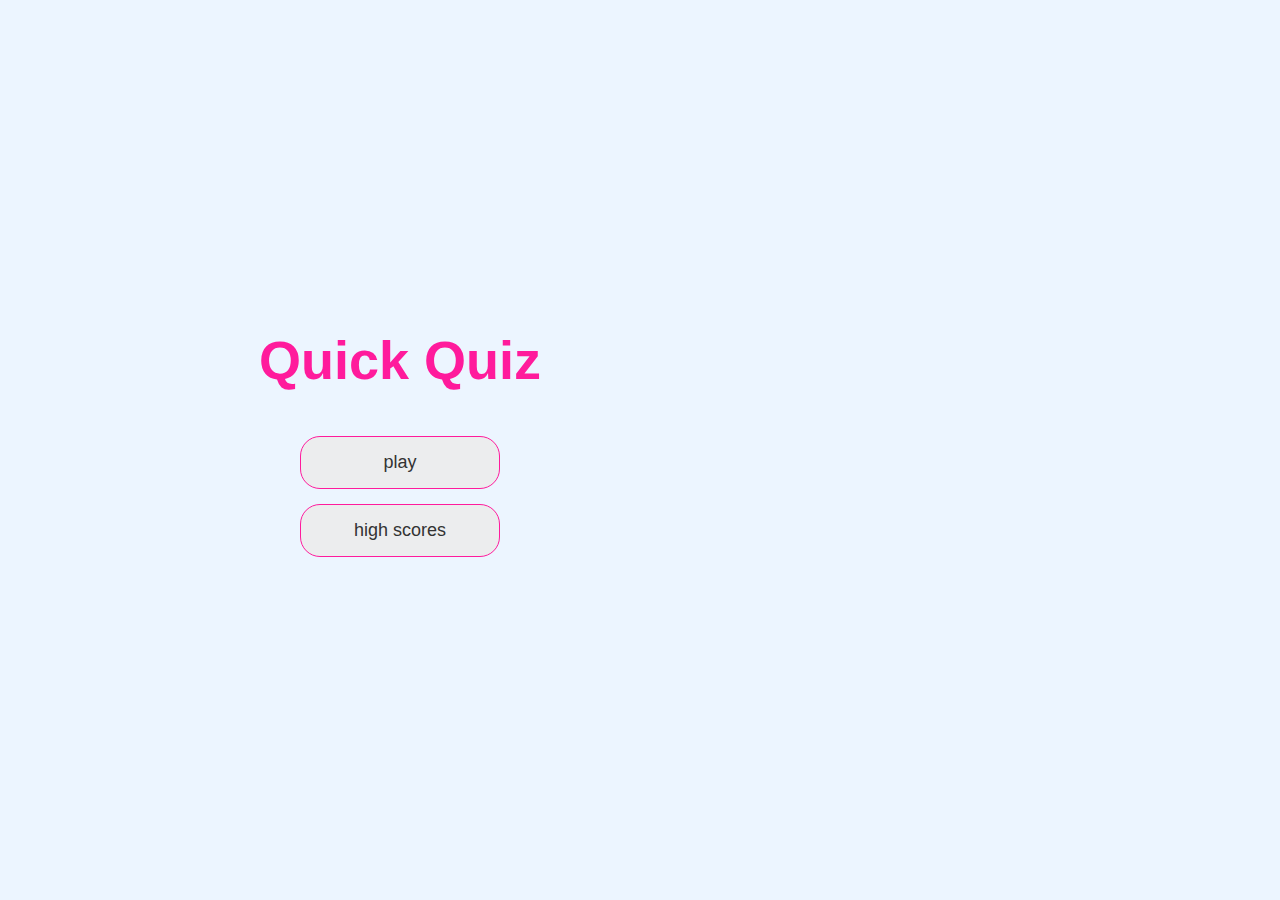
<file: index.html>
<!DOCTYPE html>
<html lang="en">

<head>
    <!-- meta tags-->
    <meta charset="UTF-8">
    <meta name="viewport" content="width=device-width, initial-scale=1.0">
    <meta http-equiv="X-UA-Compatible" content="ie=edge">
    <!-- CSS link-->
    <link rel="Stylesheet" href="CSS/Style.css">
    <!-- Title of the project-->
    <title>Quick Quiz</title>
</head>

<body>
    <!--all the contents are inside the container-->
    <div class="container">
        <div id="home" class="flex-center flex-column">
            <h1> Quick Quiz</h1>
            <!--creates link that user can click on to navigate to a page and class="btn" makes it look like a button-->
            <a class="btn" href="/game.html">play</a>
            <a class="btn" href="/highscores.html">high scores</a>
        </div>
    </div>
</body>

</html>
</file>
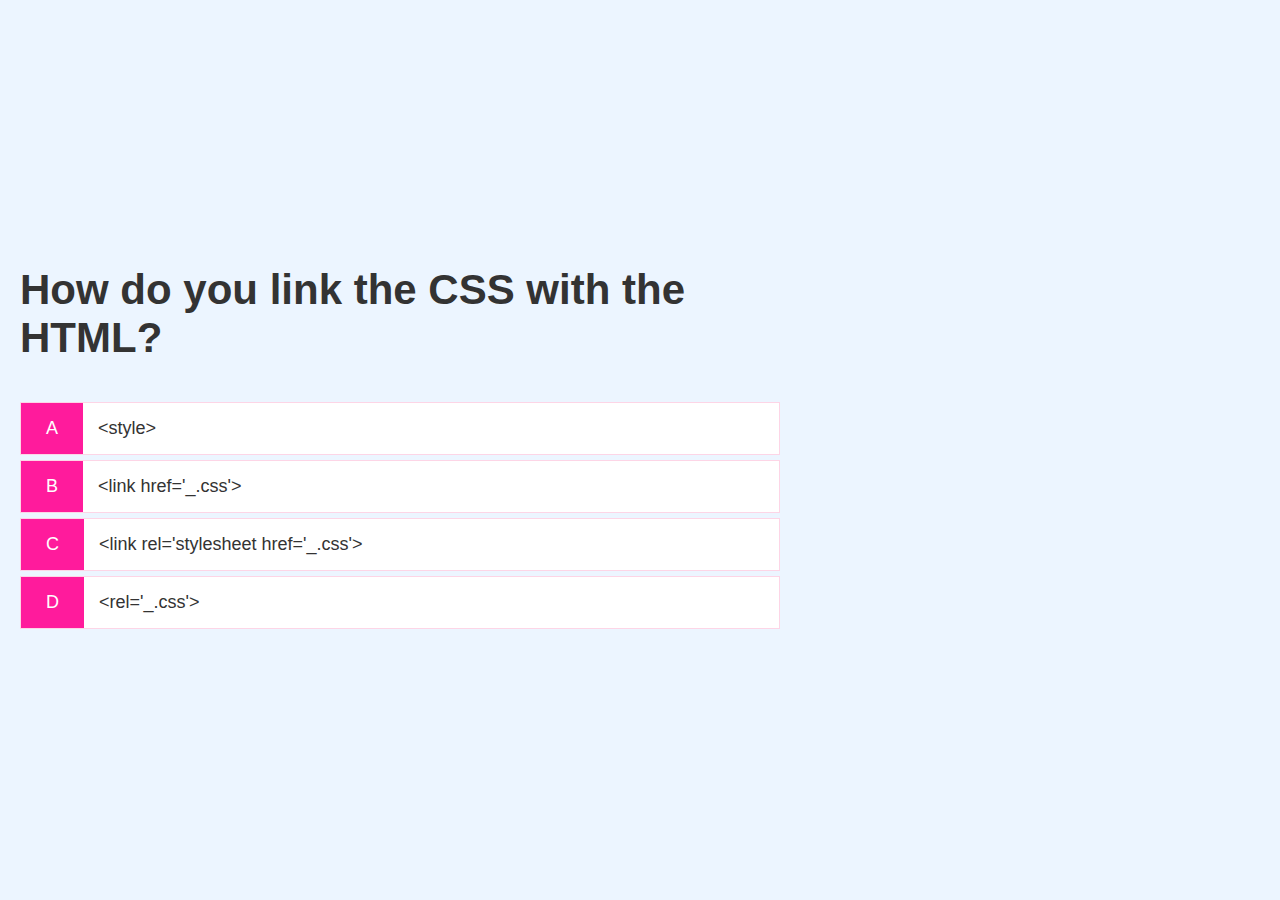
<file: game.html>
<!DOCTYPE html>
<html lang="en">

<head>
    <!--meta tags-->
    <meta charset="UTF-8">
    <meta name="viewport" content="width=device-width, initial-scale=1.0">
    <meta http-equiv="X-UA-Compatible" content="ie=edge">
    <!-- is used to control how the internet explorer renders(generates and display the content on a web page) the page-->
    <!--CSS Link-->
    <link rel="Stylesheet" href="CSS/Style.css">
    <title>Quick Quiz</title>
</head>

<body>
    <div class="container">
        <div id="game" class="justify-center flex-column">
            <h2 id="question"> What is the answer to the question?</h2>
            <div class="choice-container">
                <p class="choice-prefx">A</p>
                <p class="choice-text" data-number="1">choice 1</p>
                <!--data-number="1" allows you to store extra information on the HTML elements without affecting the elements functionality or appearance.-->
            </div>
            <div class="choice-container">
                <p class="choice-prefx">B</p>
                <p class="choice-text" data-number="2">choice 2</p>
            </div>
            <div class="choice-container">
                <p class="choice-prefx">C</p>
                <p class="choice-text" data-number="3">choice 3</p>
            </div>
            <div class="choice-container">
                <p class="choice-prefx">D</p>
                <p class="choice-text" data-number="4">choice 4</p>
            </div>
        </div>
    </div>
    <script src="Script/Script.js"></script>
</body>

</html>
</file>
<file: CSS/Style.css>
:root{
    background-color: #ecf5ff;
    font-size: 62.5%; 
    /* The default font size of the browser is 16px so 62.5% font-size means 10px */
}

/* Universal CSS */
*{
    box-sizing: border-box;
    /* adding border to the box includes the width of the border*/
    font-family: Arial, Helvetica, sans-serif;
    margin: 0;
    padding: 0; 
    /* padding and margin 0 means resizing and repositioning the the content */
    color: #333;
}

/* defining the heading tags */
h1,h2,h3,h4{
    margin-bottom: 1rem;
    /* 1 rem is equal to 16 px */
}

h1{
    font-size: 5.4rem;
    color: #ff1b9c;
    margin-bottom: 4.5rem;
}

h1>span{
    /* h1>span targets any span elements that is directly a child of a h1 element. */
    font-size: 2.4rem;
    font-weight: 500;
}

h2{
    font-size: 4.2rem;
    margin-bottom: 4rem;
    font-weight: 700;
}
 h3{
    font-size: 2.8rem;
    font-weight: 500;
 }

 /* Defifning the Utilities */
 .container{
    width: 100vw;
    /* "vw" stands for viewport width */
    height: 100vh;
    /* "vh" stands for viewport height */
    justify-content: center;
    /* centers the items horizontally within the container */
    align-items: center;
    /* centers the item vertically within the container */
    max-width: 80rem;
    /* defines the maximum width an element can grow to */
    display: flex;
    /* flex allows you to create a flexible and responsive layout. The flex items can be aligned, distributed and resized dynamically within the container. */
    padding: 2rem;
 }

 /*defining the child elements of the container */
 .container>*{
    width: 100%;
 }

 .flex-column{
    display: flex;
    flex-direction: column;
    /* this property arrange the items in a vertical stack (one below another) */
 }

 .flex-center{
    justify-content: center;
    align-items: center;
 }

 .justify-center{
    justify-content: center;
 }

 .text-center{
    text-align: center;
    /* specifies how the contents are aligned */
 }

 .hidden{
    display: none;
 }

 /* defining buttons */
.btn{
    font-size: 1.8rem;
    padding: 1.5rem;
    width: 20rem;
    text-align: center;
    border: 0.1rem solid #ff1b9c;
    margin-bottom: 1.5rem;
    text-decoration: none;
    /* text decoration is used to control the decoratives line applied in the text. */
    border-radius: 20px;
    background-color: #ecedee
}

.btn:hover, .choice-container:hover {
    cursor: pointer;
    /* changes the cursor to hand icon when hovering around the button */
    box-shadow: 0 0.4rem 1.4rem 0 rgba(210, 63, 144, 0.5);
    /* applies the shadow around the button (makes the box semi-transparent) */
    transform: translateY(-0.1rem);
    /* moves the button slightly upward(-0.1rem) when hovered */
    transition: transform 150ms;
    /* smoothly animates the transform properties */
}
/* 
.btn[disabled]:hover{
    cursor: not-allowed;
    box-shadow: none;
    transform: none;
} */

/* -----------CSS for game.html----------------- */
.choice-container{
    display: flex;
    margin-bottom: 0.5rem;
    width: 100%;
    font-size: 1.8rem;
    border: 0.1rem solid rgba(244, 66, 143, 0.218);
    background-color: #ffff;
}

.choice-prefx{
    padding: 1.5rem 2.5rem;
    background-color: #ff1b9c;
    color: #ffff;
}

 .choice-text{
    padding: 1.5rem;
    width: 100%;
 }

 .correct{
    background-color: #2de730;
 }

 .incorrect{
    background-color: #dc3545;
 }
</file>
